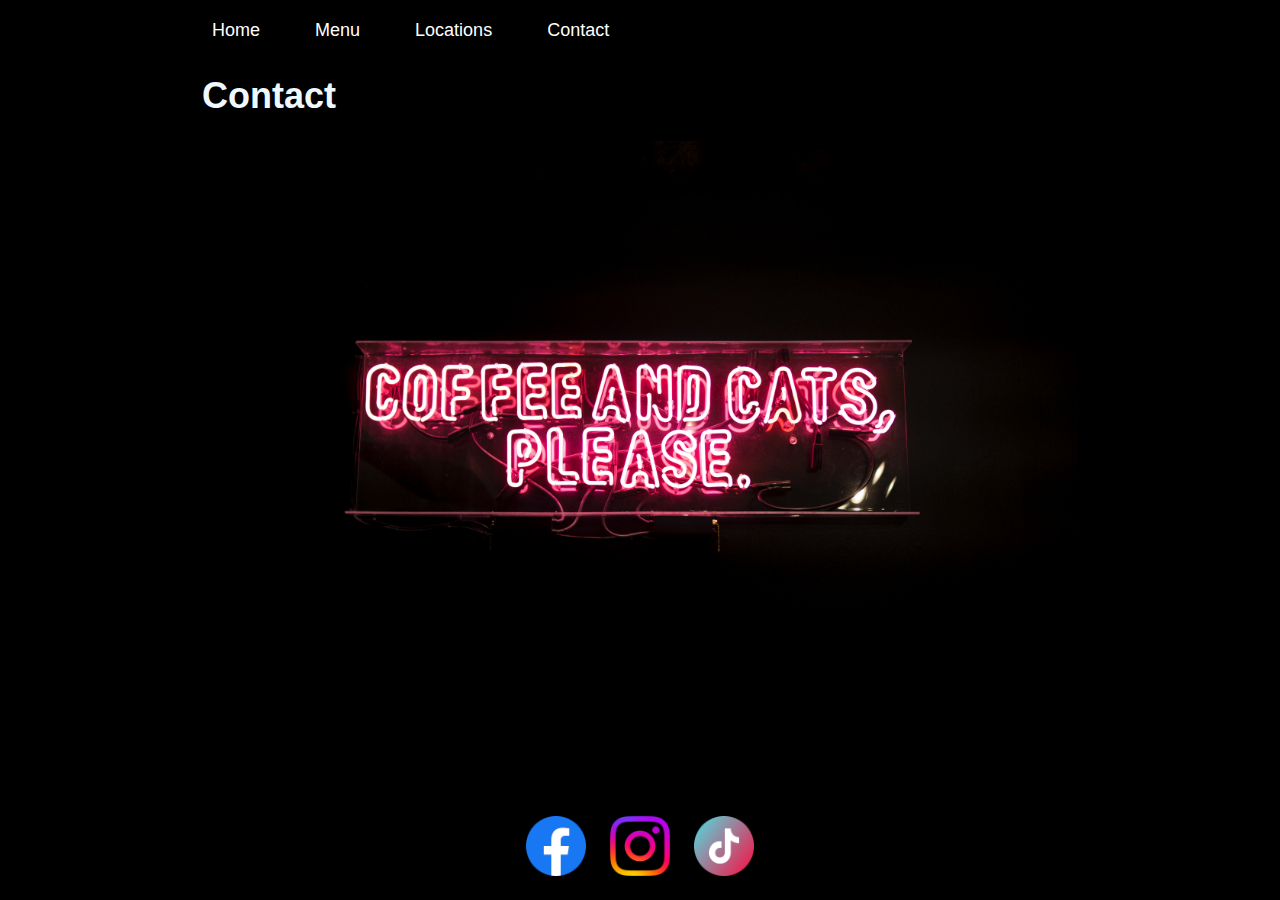
<file: contact.html>
<html lang="en">
<head>
    <meta charset="UTF-8">
    <meta name="viewport" content="width=device-width, initial-scale=1.0">
    <title>Missy's Cat Cafe</title>
	<link rel="stylesheet" type="text/css" href="styles.css">
    <link rel="stylesheet" href="https://cdnjs.cloudflare.com/ajax/libs/font-awesome/5.15.3/css/all.min.css" integrity="sha512-xdQ+0lR6+zN3XTrMMuGXe8e+r/JU8Ilj4dtgSb49lOWiHev+FX6kWso5C/6B7a6ZBvKpJSqNWL2PfDIQZSIxnKw==" crossorigin="anonymous" />

</head>
<body>
<div id="wrapper">
   <header>
    <nav>
        <ul>
            <li><a href="index.html">Home</a></li>
            <li><a href="menu.html">Menu</a></li>
            <li><a href="locations.html">Locations</a></li>
            <li><a href="contact.html">Contact</a></li>
            
        </ul>
    </nav>
    <h1>Contact</h1>
    <img src="coffeeAndCats.jpg " alt="COFFEE with cats" class="home-img">
   </header>



   <footer>
    <!-- Social Icons -->
    <div class="social-icons">
        <a href="https://www.facebook.com/" target="_blank" title="facebook">
            <img src="facebook.png.png" alt="facebook">
        </a>
        <a href="https://www.instagram.com/" target="_blank" title="Instgram">
            <img src="instagram.png" alt="instagram">
        </a>
        <a href="https://www.tiktok.com/en/" target="_blank" title="tiktok">
            <img src="tiktok.png" alt="tiktok">
        </a>
    </div>
</footer>
</div>
</body>

</html>
</file>
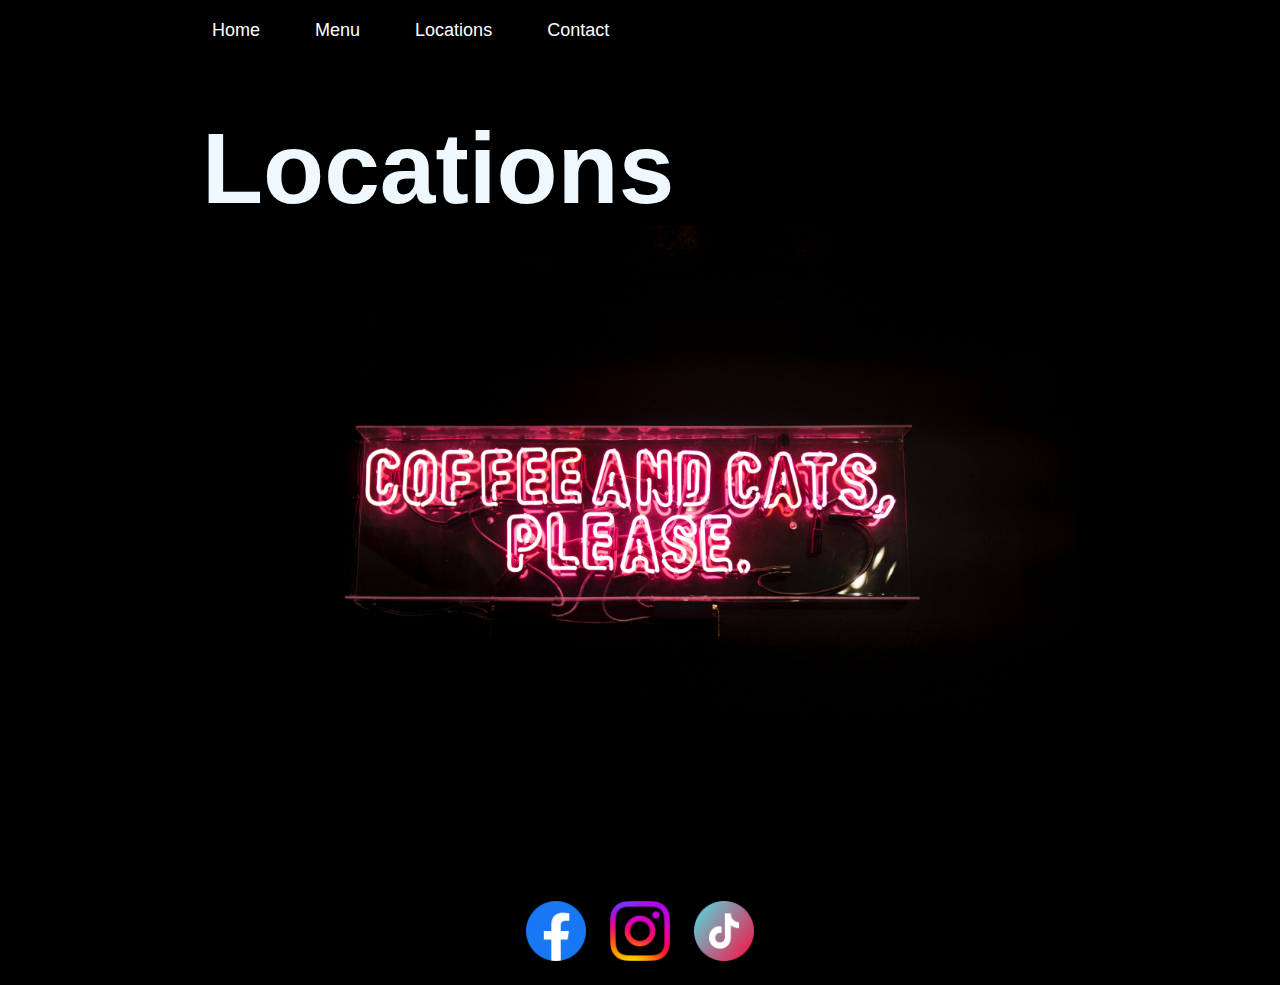
<file: locations.html>
<html lang="en">
<head>
    <meta charset="UTF-8">
    <meta name="viewport" content="width=device-width, initial-scale=1.0">
    <title>Missy's Cat Cafe</title>
	<link rel="stylesheet" type="text/css" href="styles.css">
    <link rel="stylesheet" href="https://cdnjs.cloudflare.com/ajax/libs/font-awesome/5.15.3/css/all.min.css" integrity="sha512-xdQ+0lR6+zN3XTrMMuGXe8e+r/JU8Ilj4dtgSb49lOWiHev+FX6kWso5C/6B7a6ZBvKpJSqNWL2PfDIQZSIxnKw==" crossorigin="anonymous" />

</head>
<body>
   <header>
    <nav>
        <ul>
            <li><a href="index.html">Home</a></li>
            <li><a href="menu.html">Menu</a></li>
            <li><a href="locations.html">Locations</a></li>
            <li><a href="contact.html">Contact</a></li>
        </ul>
    </nav>
    <div class="page-head">Locations</div>
    <img src="coffeeAndCats.jpg " alt="COFFEE with cats" class="home-img">

   </header>




   <footer>
    <!-- Social Icons -->
    <div class="social-icons">
        <a href="https://www.facebook.com/" target="_blank" title="facebook">
            <img src="facebook.png.png" alt="facebook">
        </a>
        <a href="https://www.instagram.com/" target="_blank" title="Instgram">
            <img src="instagram.png" alt="instagram">
        </a>
        <a href="https://www.tiktok.com/en/" target="_blank" title="tiktok">
            <img src="tiktok.png" alt="tiktok">
        </a>
    </div>
</footer>

</body>

</html>
</file>
<file: styles.css>
body{
    font-family: 'Lucida Sans', 'Lucida Sans Regular', 'Lucida Grande', 'Lucida Sans Unicode', Geneva, Verdana, sans-serif;
    margin:0;
    padding: 20px;
    height:0;
    background-color: black;
    color:white;
 
}



header{
    background-color: black;
    padding: 10px 10px;
    color: aliceblue;
    font-size: large;
    font-family: sans-serif;
    border-radius: 5px;
}
/*PageHeader*/
.page-head{
    display: flex;
    font-size: 50px;
    padding-top: 30px;
    font-weight: bold;
}
/* HomeImage */
.home-img{
    width:100%;
    height:auto;
}
/*PageFooter*/
footer{
    background-color: black;
    padding: 20px 40px;
    color: aliceblue;
    border-radius: 5px;
}

/*Navigation Styles*/
ul{
    margin: 0;
    padding:0;
    list-style-type: none;
}

li{
    display: inline-block;
    margin-right:20px;
    padding: 10px;
    border-radius: 4px;
    font-size: medium;
}

/* ... (other styles remain unchanged) */


li:first-child{
    margin-left:0;
    justify-content: right;
}
a {
    text-decoration: none;
    color:white;
}
a:hover {
    background-color: hotpink;
    color:black;
    font-weight: bold;
    border-radius: 4px;
}

/*Main Styles*/


.sectionA { 
    display: flex;
    flex-direction: row;
    margin:0;
    height: fit-content;
    width:auto;
    border-radius: 4px;
}
.sectionA div{ 
    width: auto;
    margin:1px 0;
    padding:2px;
    text-align: center;
    border-radius: 5px;
}
.sectionA img{
    width: 50%;
    border-radius: 6px;
    height: auto;
    max-height: 500px;
    max-width: fit-content;
}

#about{
    border: 1px solid black;
    padding:20px;

}
#about p{
    font-size: medium;
    font-family: 'Lucida Sans', 'Lucida Sans Regular', 'Lucida Grande', 'Lucida Sans Unicode', Geneva, Verdana, sans-serif; 
    text-align: left;
    line-height: 1.5;
    min-width:200px;

}
.sectionB { 
    display: flex;
    flex-direction: column;
    margin:0;
    height: auto;
    width:auto;
    border-radius: 4px;
}
.sectionB div{ 
    width: auto;
    margin:1px 0;
    padding:2px;
    text-align: center;
    border-radius: 5px;
}

/* Add at the end of your existing CSS file */

.menu {
    display: flex;
    justify-content: space-around;
    margin-top: 20px;
}

.menu-category {
    text-align: left;
}

.menu-category h2 {
    font-size: 40px;
    margin-bottom: 30px;
}

.menu-item {
    display: flex;
    flex-direction: column;
    align-items: center;
    margin: 0 40px 40px 0;
}

.menu-item img {
    width: 100%;
    max-width: 200px; /* Adjust the maximum width of the images as needed */
    border-radius: 8px;
    margin-bottom: 2px;
}

.item-name{
    font-size: 20px;
    font-weight: bold;
}
.item-desc{
    max-width: 60%;
}
#span{
    font-size:60px ;
    font-weight: bold;
}

/* Add more specific styles as needed */




/* Add at the end of your existing CSS file */

footer {
    background-color: black;
    padding-top: 60px;
    color: white;
    border-radius: 5px;
    text-align: center; /* Center-align the social media links */
}

.social-icons {
    margin-top: 20px;
    text-align: center;
}

.social-icons a {
    display: inline-block;
    margin: 0 10px;
    font-size: 16px;
    
}

.social-icons a img {
    width: 60px; /* Adjust the width of the social media icons */
    height: 60px; /* Adjust the height of the social media icons */

    border: none; /* Remove the border from the images */
}


/* Add more specific styles as needed */


 /* Define scrollbar styles */
 ::-webkit-scrollbar {
    width: 14px;
    /* width of the scrollbar */
}

::-webkit-scrollbar-track {
    background-color: white;
    /* color of the track */
}

::-webkit-scrollbar-thumb {
    background-color: black;
    /* color of the thumb */
    border-radius: 6px;
    /* roundness of the thumb */
    border: 3px solid white;
    /* border around the thumb */
}

::-webkit-scrollbar-thumb:hover {
    background-color: #555;
}
    /* color of the thumb on hover */

.adoption{
    border: 1px solid black;
}



@media(max-width: 790px) {
    li {
        display: block; /* Change to block for better stacking on small screens */
        margin: 10px 0; /* Add some spacing between stacked items */
        text-align: center;
    }

    a:hover {
        display: block; /* Ensure the hover effect is applied properly on small screens */
    }

    .page-head {
        font-size: 35px;
        padding-top: 20px; /* Adjust the spacing for the page header on small screens */
    }

    .sectionA,
    .sectionB {
        flex-direction: column;
    }

    .sectionA img {
        width: 100%;
        padding: 0; /* Remove left padding on the image for better alignment */
    }

    body {
        padding: 8px; /* Add some padding for better spacing on small screens */
    }

    #about p {
        font-size: medium;
        padding: 0; /* Adjust the padding for the 'about' section on small screens */

    }
    .social-icons {
        margin-top: 10px;
    }
    
    .social-icons a {
        margin: 0 7px;
        
    }
    
    .social-icons a img {
        width: 35px; /* Adjust the width of the social media icons */
        height: 35px; /* Adjust the height of the social media icons */
    }
    .menu {
        display: block;
        justify-content: column;
    }
    .menu-item {
        display: block;
        margin: 0 2px;
    }
    .menu-item img {
        width: 100%;
        max-width: 200px; /* Adjust the maximum width of the images as needed */
        border-radius: 8px;
        margin-bottom: 2px;
    }
    
    .item-name{
        font-size: 16px;
        font-weight: bold;
    }
    .item-desc{
        max-width: 60%;
        font-size: 13px;
    }
    #span{
        font-size:30px ;

    }
}



@media(max-width: 900px){
    body{
        padding:40px;
    }
    #about p{
        font-size: large;
    
    }
    #span{
        font-size:40px ;

    }
    
}

@media(min-width: 1200px) {
    .page-head {
        font-size: 36px;
    }

    .sectionA,
    .sectionB {
        flex-direction: row; /* Change back to row for larger screens */
    }

    .sectionA img {
        width: 50%; /* Adjust image width for larger screens */
    }

    li{
        display: inline-block;
        margin-right:30px;
        padding: 10px;
        border-radius: 4px;
        font-size: large;
    }
    /*PageHeader*/
.page-head{
    display: flex;
    font-size: 100px;
    padding-top: 60px;
    font-weight: bold;
}

body{
    padding:0 15%;
}

#about p{
    font-size: large;
    padding:0 60px;
    max-width: 80%;

}
}
</file>
